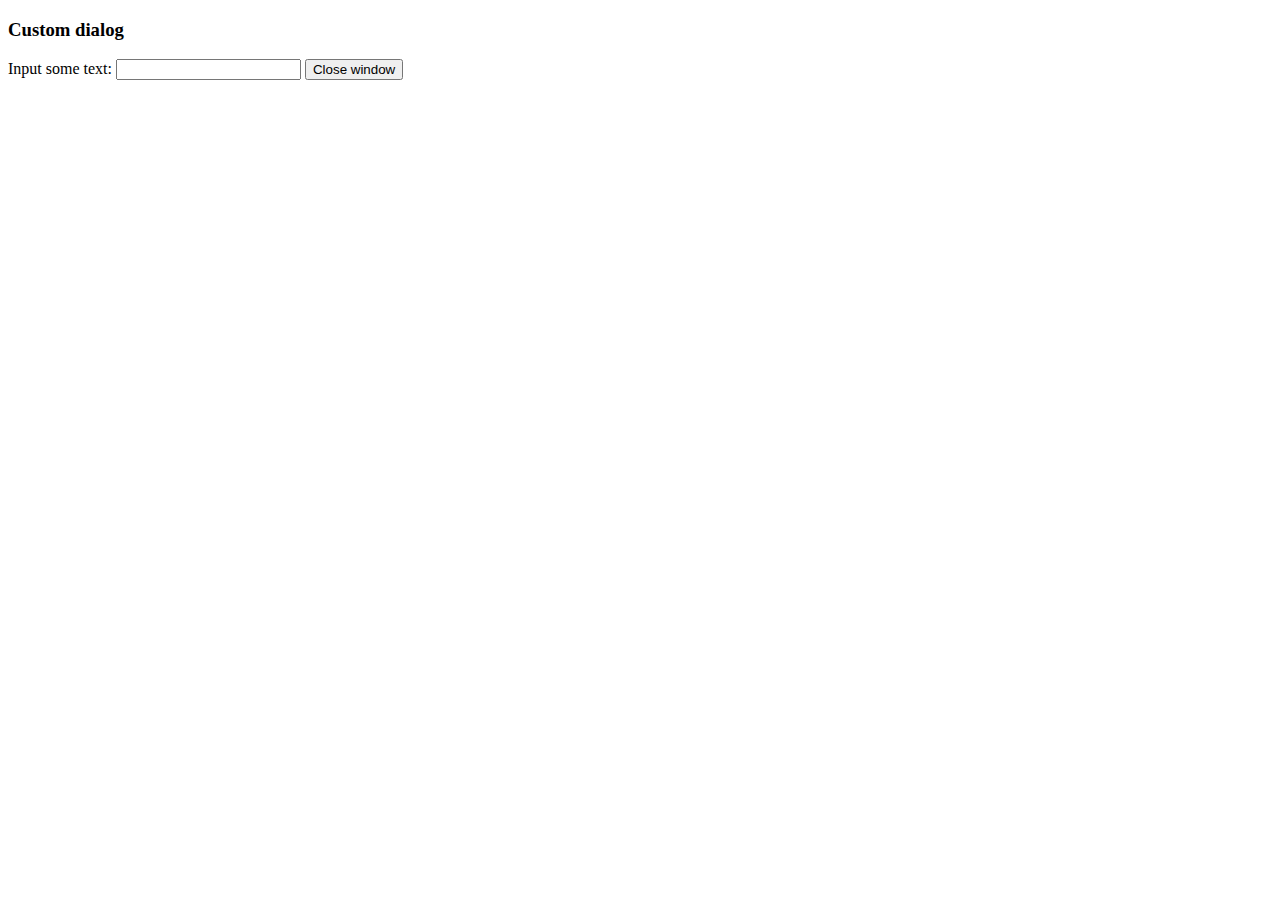
<file: webroot/js/tinymce/plugins/example/dialog.html>
<!DOCTYPE html>
<html>
<body>
	<h3>Custom dialog</h3>
	Input some text: <input id="content">
	<button onclick="top.tinymce.activeEditor.windowManager.getWindows()[0].close();">Close window</button>
</body>
</html>
</file>
